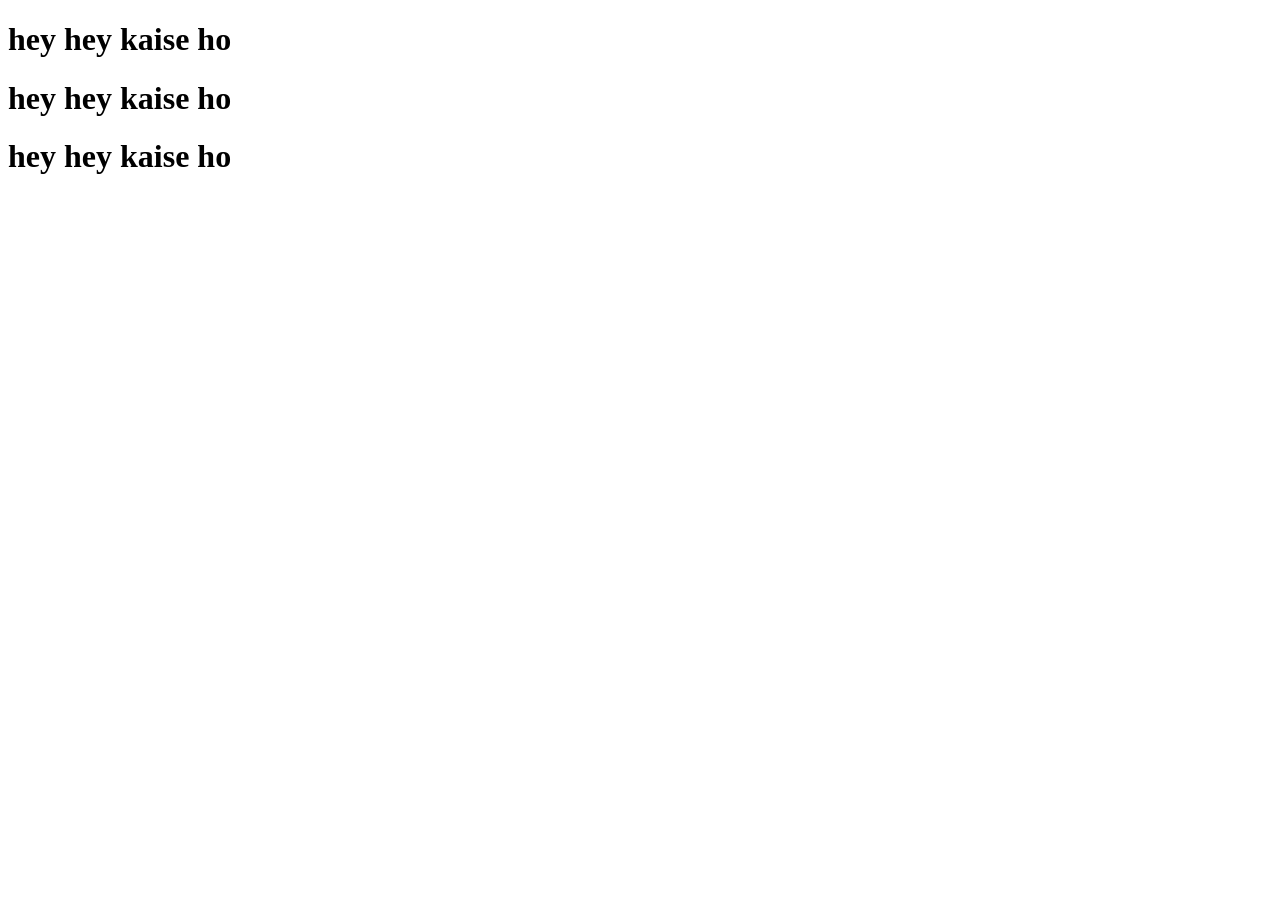
<file: V_1/index.html>
<!DOCTYPE html>
<html lang="en">
<head>
    <meta charset="UTF-8">
    <meta name="viewport" content="width=device-width, initial-scale=1.0">
    <title>Document</title>
</head>
<body>
    <h1 class="ab">hey hey kaise ho</h1>
    <h1 class="ab">hey hey kaise ho</h1>
    <h1 class="ab">hey hey kaise ho</h1>
    <script src="script3.js"></script>
</body>
</html>
</file>
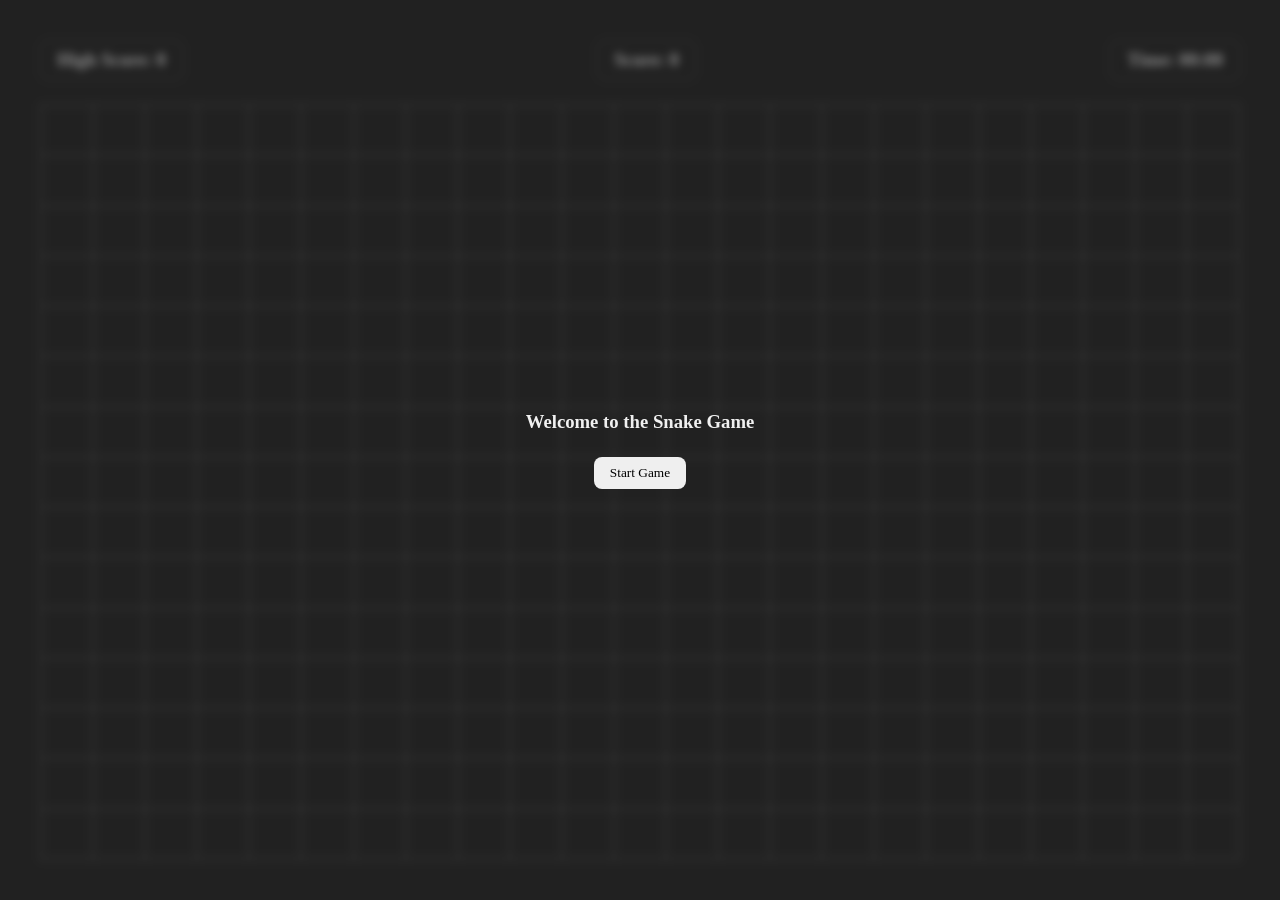
<file: VP_1/index.html>
<!DOCTYPE html>
<html lang="en">
<head>
    <meta charset="UTF-8">
    <meta name="viewport" content="width=device-width, initial-scale=1.0">
    <title>Snake Game</title>
    <link rel="stylesheet" href="style.css">
</head>
<body>
    <main>
        <section>
            <div class="infos">
                <div class="info">
                    <h3>High Score:
                        <span id="high-score">0</span>
                    </h3>
                </div>
                <div class="info">
                    <h3>Score:
                        <span id="score">0</span>
                    </h3>
                </div>
                <div class="info">
                    <h3>Time:
                        <span id="time">00:00</span>
                    </h3>
                </div>
            </div>
            <div class="board"></div>
        </section>
        <div class="modal">
            <div class="start-game">
                <h3>Welcome to the Snake Game</h3>
                <button class="btn btn-start">Start Game</button>
            </div>
            <div class="game-over">
                <h3>Game Over</h3>
                <button class="btn btn-restart">Restart Game</button>
            </div>
        </div>
    </main>
    <script src="script.js"></script>
</body>
</html>
</file>
<file: VP_1/style.css>
* {
    margin: 0;
    padding: 0;
    box-sizing: border-box;
    font-family: gilroy;
}

html,
body {
    height: 100%;
    width: 100%;
}

:root{
    /* Background Colors */
    --bg-primary-color: #0c0c0c;
    --bg-fill-color: #fdfdfc;
    --bg-food-color: #ff0000;

    /* Text Colors */
    --text-primary-color: #f0f0f0;

    /* Scacing variable */
    --space-xs: 4px;
    --space-sm: 8px;
    --space-md: 16px;
    --space-lg: 24px;
    --space-xl: 32px;
    --space-2xl: 40px;
    --space-3xl: 48px;

    /* Border colors */
    --border-primary-color:#333333;

    /* Border Radius */
    --border-radius-xs: 4px;
    --border-radius-sm: 8px;
    --border-radius-md: 16px;
    --border-radius-lg: 24px;
    --border-radius-xl: 32px;
    --border-radius-2xl: 40px;
    --border-radius-3xl: 48px;
}

html {
    background-color: var(--bg-primary-color);
    color: var(--text-primary-color);
    font-family: system-ui, -apple-system, BlinkMacSystemFont, 'Segoe UI', Roboto, Oxygen, Ubuntu, Cantarell, 'Open Sans', 'Helvetica Neue', sans-serif;
}

main,section {
    width: 100%;
    height: 100%;
}

.btn {
    padding:var(--space-sm) var(--space-md);
    border: none;
    border-radius: var(--border-radius-sm);
    cursor: pointer;
    transition:all 0.3s ease;
}

.btn:hover {
    transform: scale(1.1);
}

section {
    padding: var(--space-2xl);
    display: flex;
    flex-direction: column;
    height: 100%;
    gap:var(--border-radius-lg);
}

section .infos {
    width: 100%;
    display: flex;
    justify-content: space-between;
}

.info {
    padding: var(--space-sm) var(--space-md);
    border: 1px solid var(--border-primary-color);
    border-radius: var(--border-radius-sm);
}

.board {
    border: 1px solid var(--border-primary-color);
    flex-grow: 1;
    display: grid;
    grid-template-columns: repeat(auto-fill, minmax(50px, 1fr));
    grid-template-rows: repeat(auto-fill, minmax(50px, 1fr));
}

.block{
    /* width: 30px; */
    /* height: 30px; */
    border: 1px solid var(--border-primary-color);
}

.fill {
    background-color: var(--bg-fill-color);
}

.food {
    background-color: var(--bg-food-color);
}

.modal {
    height: 100vh;
    width: 100vw;
    position: fixed;
    top: 0;
    background-color: #35353587; 
    backdrop-filter: blur(4px);
    display: flex;
    justify-content: center;
    align-items: center; 
}

.modal .start-game,
.modal .game-over {
    display: flex;
    flex-direction: column;
    align-items: center;
    gap:var(--space-lg)
}

.modal .game-over {
    display: none;
}
</file>
